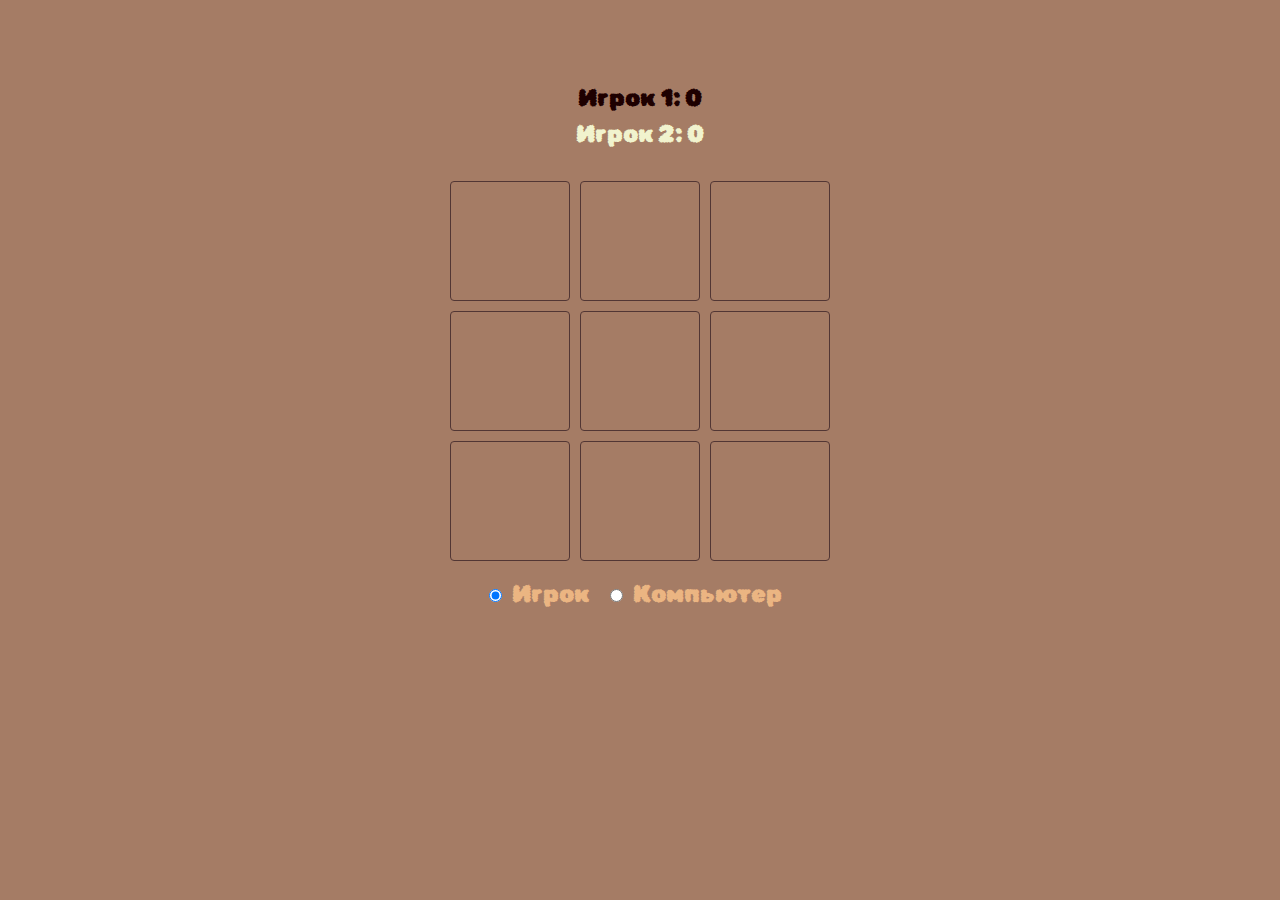
<file: Hometask_3/index.html>
<!DOCTYPE html>
<html lang="en">

<head>
    <meta charset="utf-8" />
    <meta name="viewport" content="width=device-width, initial-scale=1" />

    <title>Крестики-нолики</title>

    <link href="https://fonts.googleapis.com/css?family=Rubik+Bubbles" rel="stylesheet" />
    <link href="style.css" rel="stylesheet" />
</head>

<body>
<div id="game"></div>
<script src="script.js"></script>
</body>

</html>
</file>
<file: Hometask_3/style.css>
:root {
    --font-color: #ebb582;
    --bg-color: #301b28;
    --board-color: #523634;
    --x-color: #1e0000;
    --o-color: #f1f3ce;
    --game-width: 450px;
    --message-color: #2e2300;
    --font-family: 'Rubik Bubbles';
}

* {
    box-sizing: border-box;
}

html {
    background: #a57c65;
    margin: 2rem 0;
    font-size: 24px;
    line-height: 1.5;
    padding: 0;
    font-family: 'Rubik Bubbles', sans-serif;
    color: #ebb582;
}

#game {
    max-width: 450px;
    margin: 0 auto;
    display: flex;
    flex-direction: column;
}

.score {
    margin: 1rem 0;
    text-align: center;
}

.row,
.col {
    display: flex;
    align-items: center;
    justify-content: center;
}

.col {
    cursor: pointer;
    border: 1px solid #523634;
    margin: 5px;
    height: 120px;
    width: 120px;
    line-height: 0;

    border-radius: 4px;
    font-size: 40px;
}

.col:hover {
    border: 5px solid #523634;
}

.x {
    color: #1e0000;
}

.o {
    display: inline-block;
    color: #f1f3ce;
}

.mode-selection {
    text-align: center;
    margin-top: 10px;
}

.mode-selection label {
    display: inline-block;
    margin-right: 15px;
}

.mode-selection input[type="radio"] {
    margin-right: 10px;
}

.message {
    margin-top: 10px;
    text-align: center;
    color: #2e2300;
}
</file>
